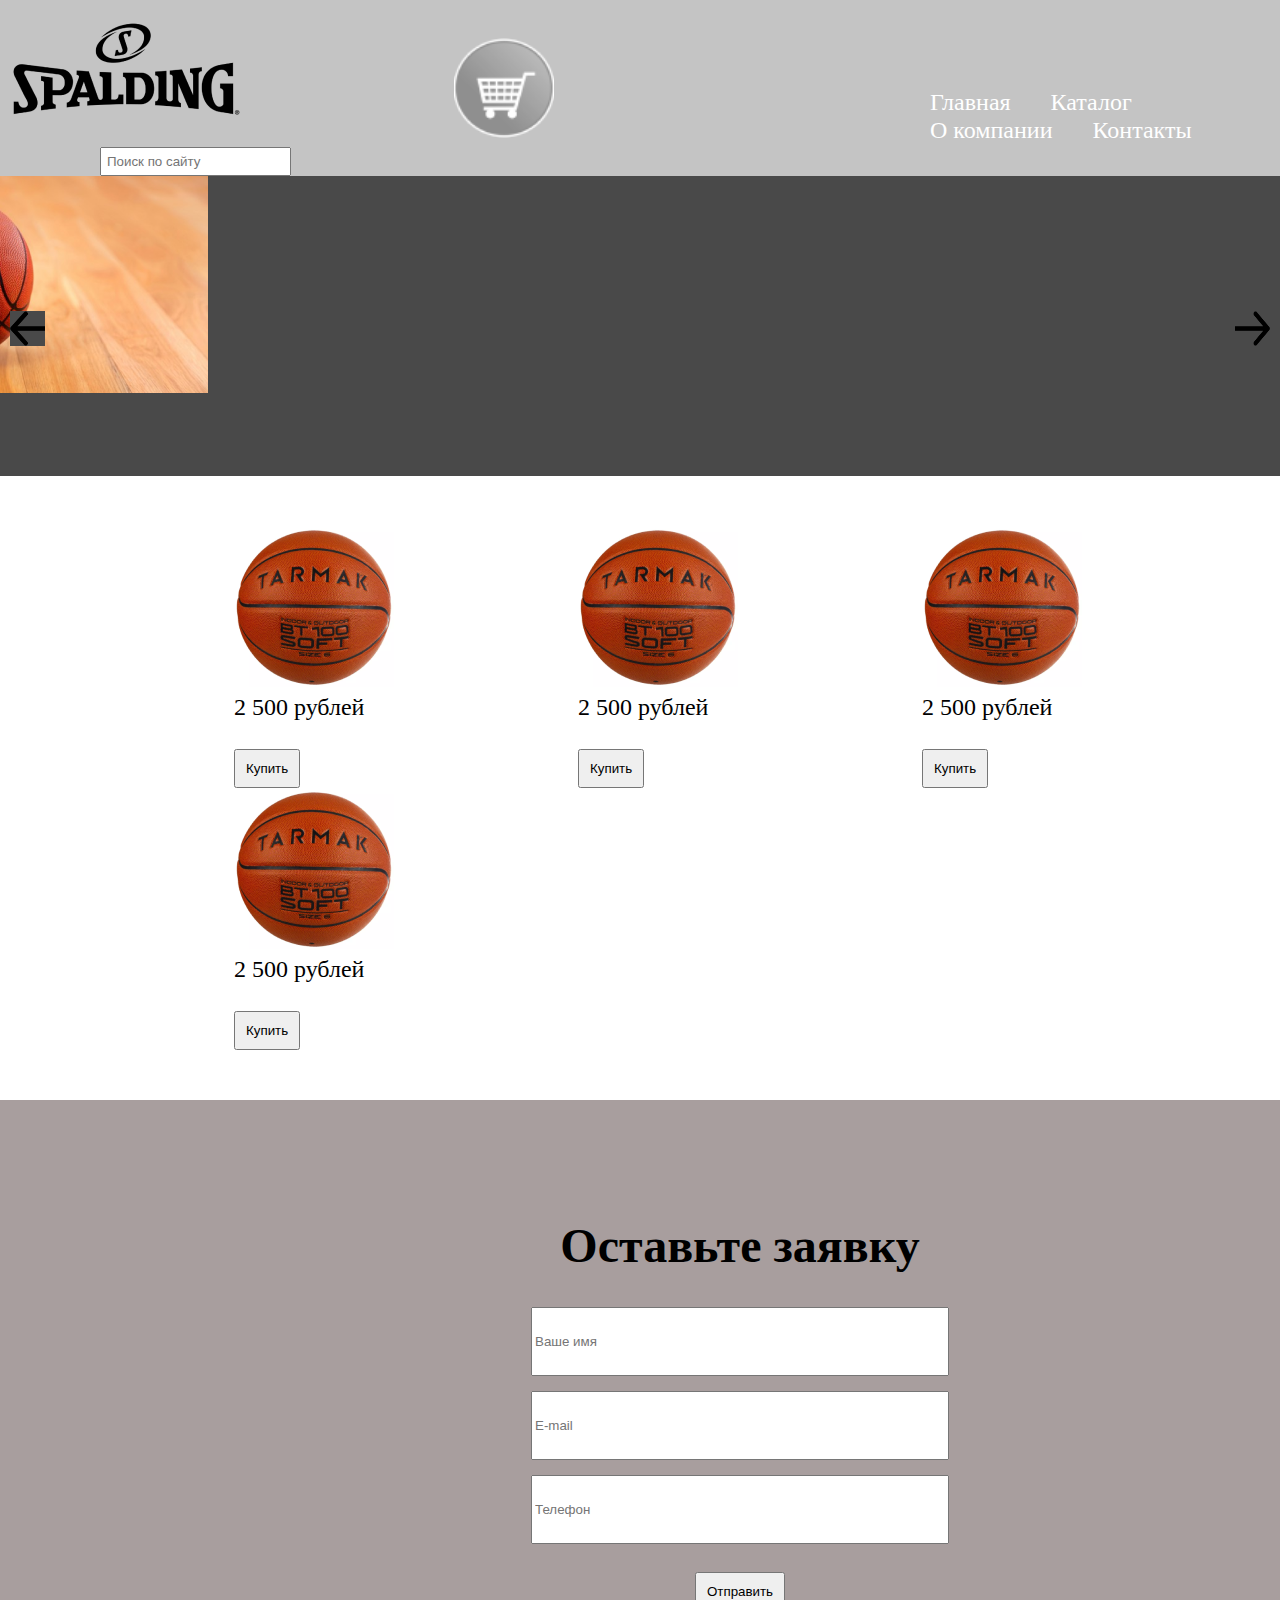
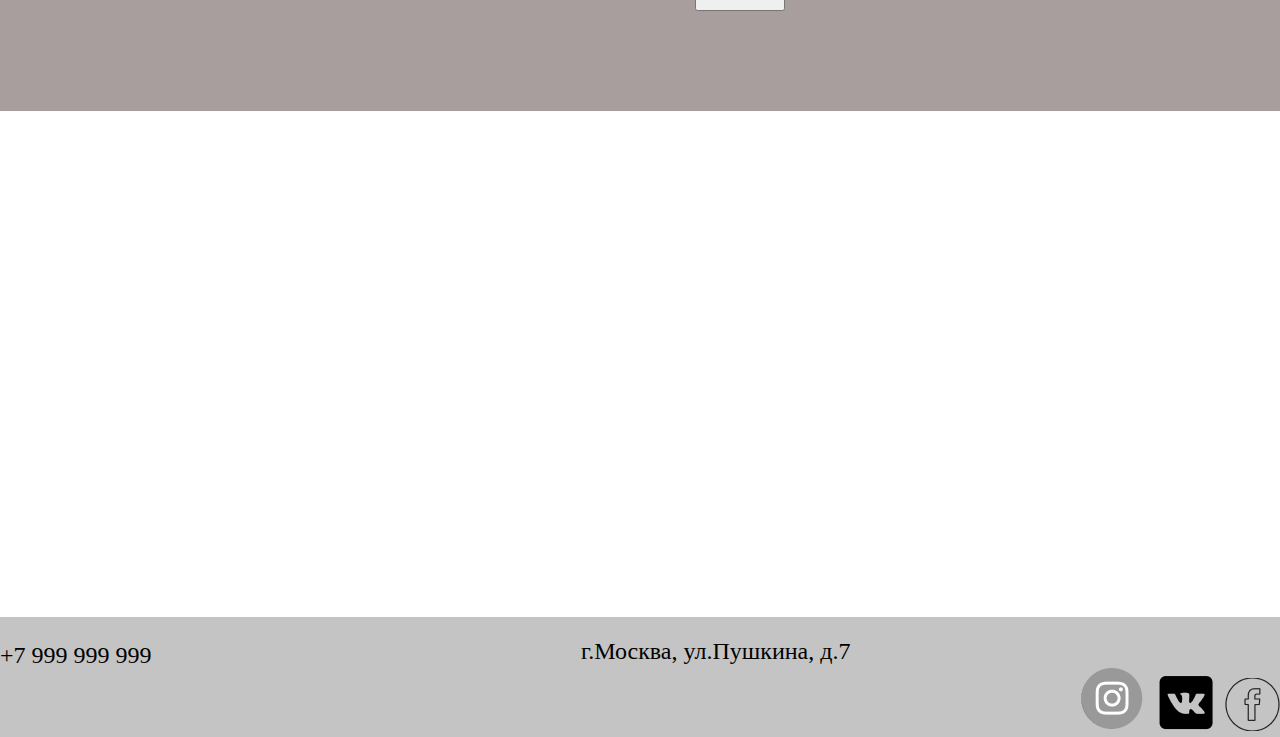
<file: index.html>
<!DOCTYPE html>
<html lang="en">
<head>
    <meta charset="UTF-8">
    <meta name="viewport" content="width=device-width, initial-scale=1.0">
    <title>Интернет-магазин</title>
    <link rel="stylesheet" href="style.css">
    <script src="https://ajax.googleapis.com/ajax/libs/jquery/3.1.0/jquery.min.js"></script>
</head>
<body>
    <div class="wrapper">
        <div class="header">
            <img src="images/logo.png">
            <img src="images/shopping.png" style="margin-left:200px;" width="100" height="100">
            <ul class="menu">
                <li>Главная</li>
                <li>Каталог</li>
                <li>О компании</li>
                <li>Контакты</li>
            </ul>
            <input type="search" placeholder="Поиск по сайту">
        </div>
        <div class="content">
            <div class="sl_ctr">
                <div class="sldr">  
                <img src="images/slide.png" alt="">
                <img src="images/slide.png" alt="">
                </div>
                <img class="prv_b" src="images/Arrow 3.png">
                <img class="nxt_b" src="images/Arrow 2.png">
            </div>
            <div class="items">
                <div class="item">
                    <img src="images/basket.png"><br>
                    <span>2 500 рублей</span><br><br>
                    <button>Купить</button>
                </div>
                <div class="item">
                    <img src="images/basket.png"><br>
                    <span>2 500 рублей</span><br><br>
                    <button>Купить</button>
                </div>
                <div class="item">
                    <img src="images/basket.png"><br>
                    <span>2 500 рублей</span><br><br>
                    <button>Купить</button>
                </div>
                <div class="item">
                    <img src="images/basket.png"><br>
                    <span>2 500 рублей</span><br><br>
                    <button>Купить</button>
                </div>
            </div>
            <form method="POST" class="feedback">
                <h1>Оставьте заявку</h1>
                <input type="text" name="name" placeholder="Ваше имя"><br>
                <input type="text" name="e-mail" placeholder="E-mail"><br>
                <input type="text" name="phone" placeholder="Телефон"><br><br>
                <input type="submit" value="Отправить">
            </form>
        </form>
        <div class="map">
            <iframe src="https://yandex.ru/map-widget/v1/?um=constructor%3A538862a00c11a79906e0488f2ba7c352f5832ab545391235cec541ecbf941f04&amp;source=constructor" width="2000" height="500" frameborder="0"></iframe>
        </div>
        <div class="footer">
            <div class="left">
                <p>+7 999 999 999</p>
            </div>
            <div class="center">
                г.Москва, ул.Пушкина, д.7
            </div>
            <div class="right">
                <img src="images/instagram.png" alt="">
                <img src="images/vk.png" alt="">
                <img src="images/facebook.png" alt="">
            </div>
        </div>
    </div>
    <script>
        $(function() {
        var sldr = $('.sldr'),
        sldrContent = sldr.html(),
        slideWidth = $('.sl_ctr').outerWidth(),
        slideCount = $('.sldr img').length,
        prv_b = $('.prv_b'),
        nxt_b = $('.nxt_b'),
        sldrInterval = 3300,
        animateTime = 1000,
        course = 1,
        margin = - slideWidth;
        $('.sldr img:last').clone().prependTo('.sldr');$('.sldr img').eq(1).clone().appendTo('.sldr');$('.sldr').css('margin-left',-slideWidth);function nxt_bSlide(){interval=window.setInterval(animate,sldrInterval)}function animate(){if(margin==-slideCount*slideWidth-slideWidth){sldr.css({'marginLeft':-slideWidth});margin=-slideWidth*2}else if(margin==0&&course==-1){sldr.css({'marginLeft':-slideWidth*slideCount});margin=-slideWidth*slideCount+slideWidth}else{margin=margin-slideWidth*(course)}sldr.animate({'marginLeft':margin},animateTime)}function sldrStop(){window.clearInterval(interval)}prv_b.click(function(){if(sldr.is(':animated')){return false}var course2=course;course=-1;animate();course=course2});nxt_b.click(function(){if(sldr.is(':animated')){return false}var course2=course;course=1;animate();course=course2});sldr.add(nxt_b).add(prv_b).hover(function(){sldrStop()},nxt_bSlide);nxt_bSlide()});
        </script>
</body>
</html>
</file>
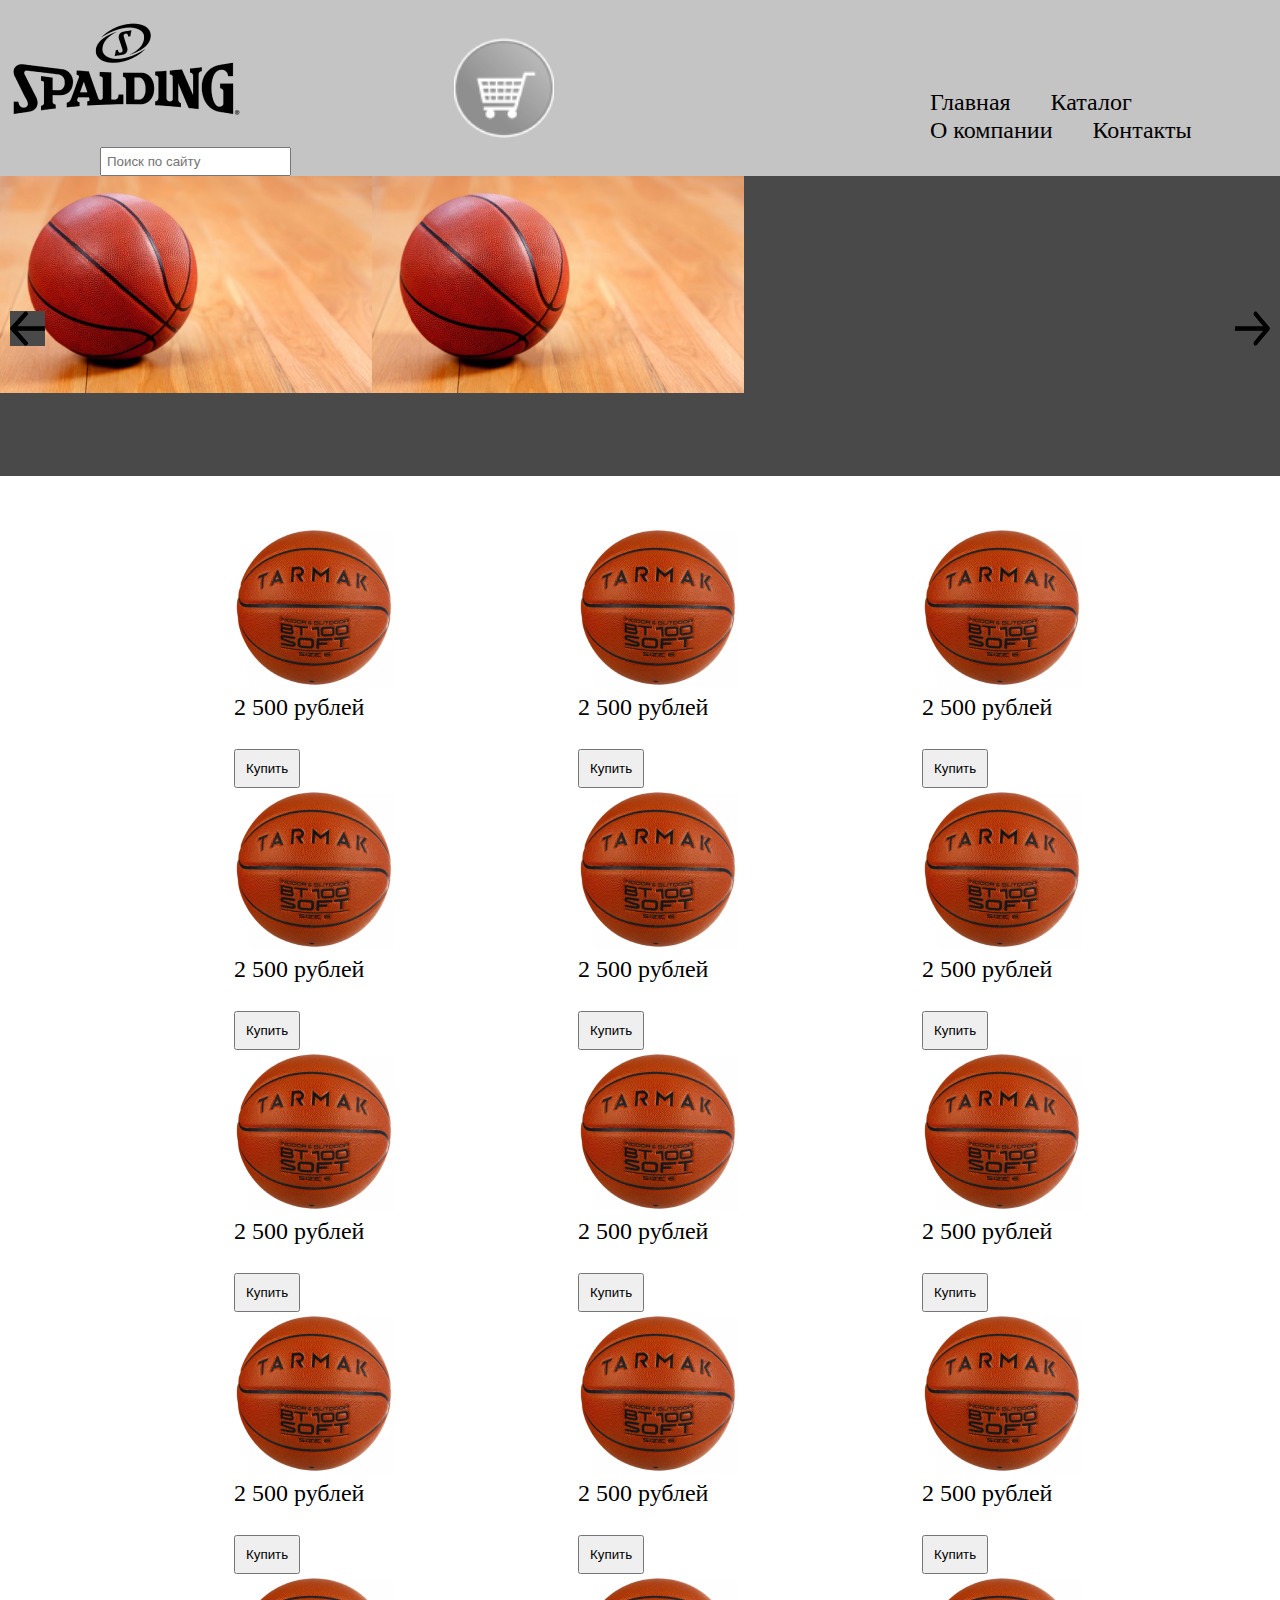
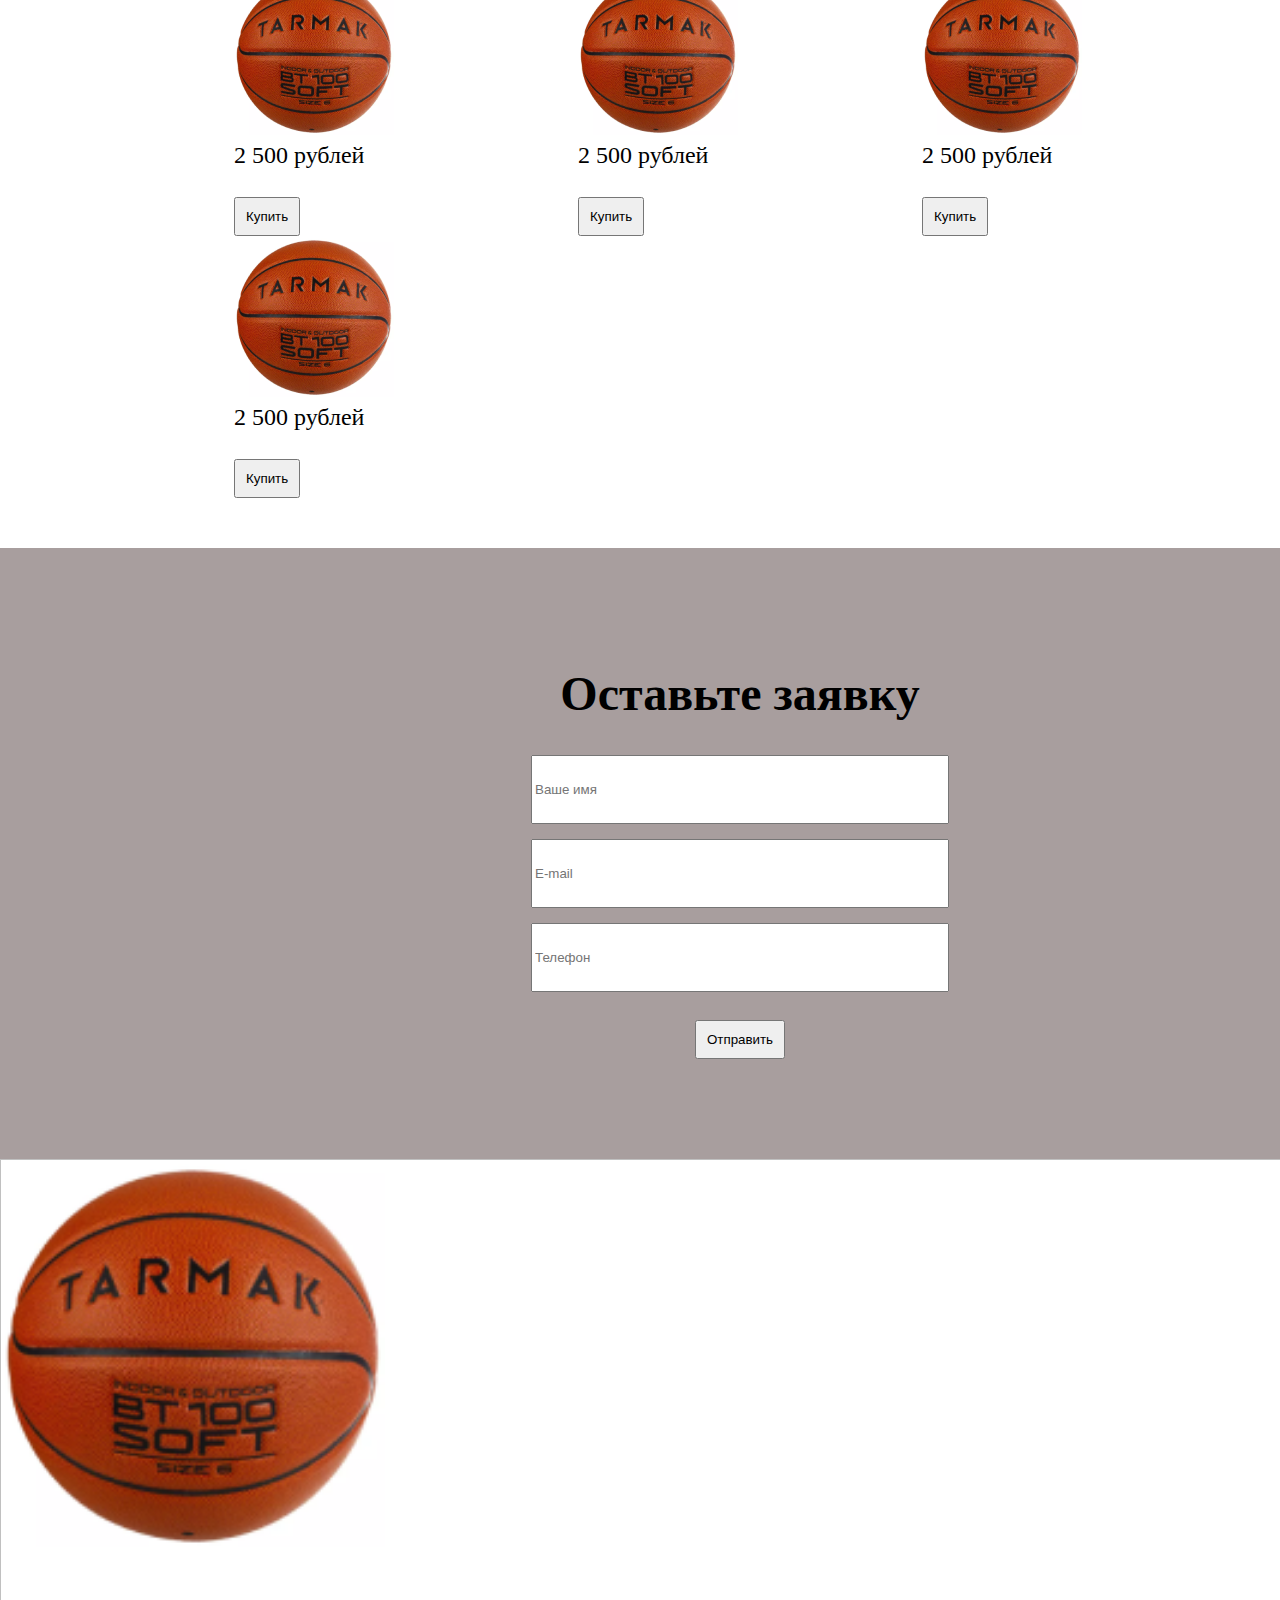
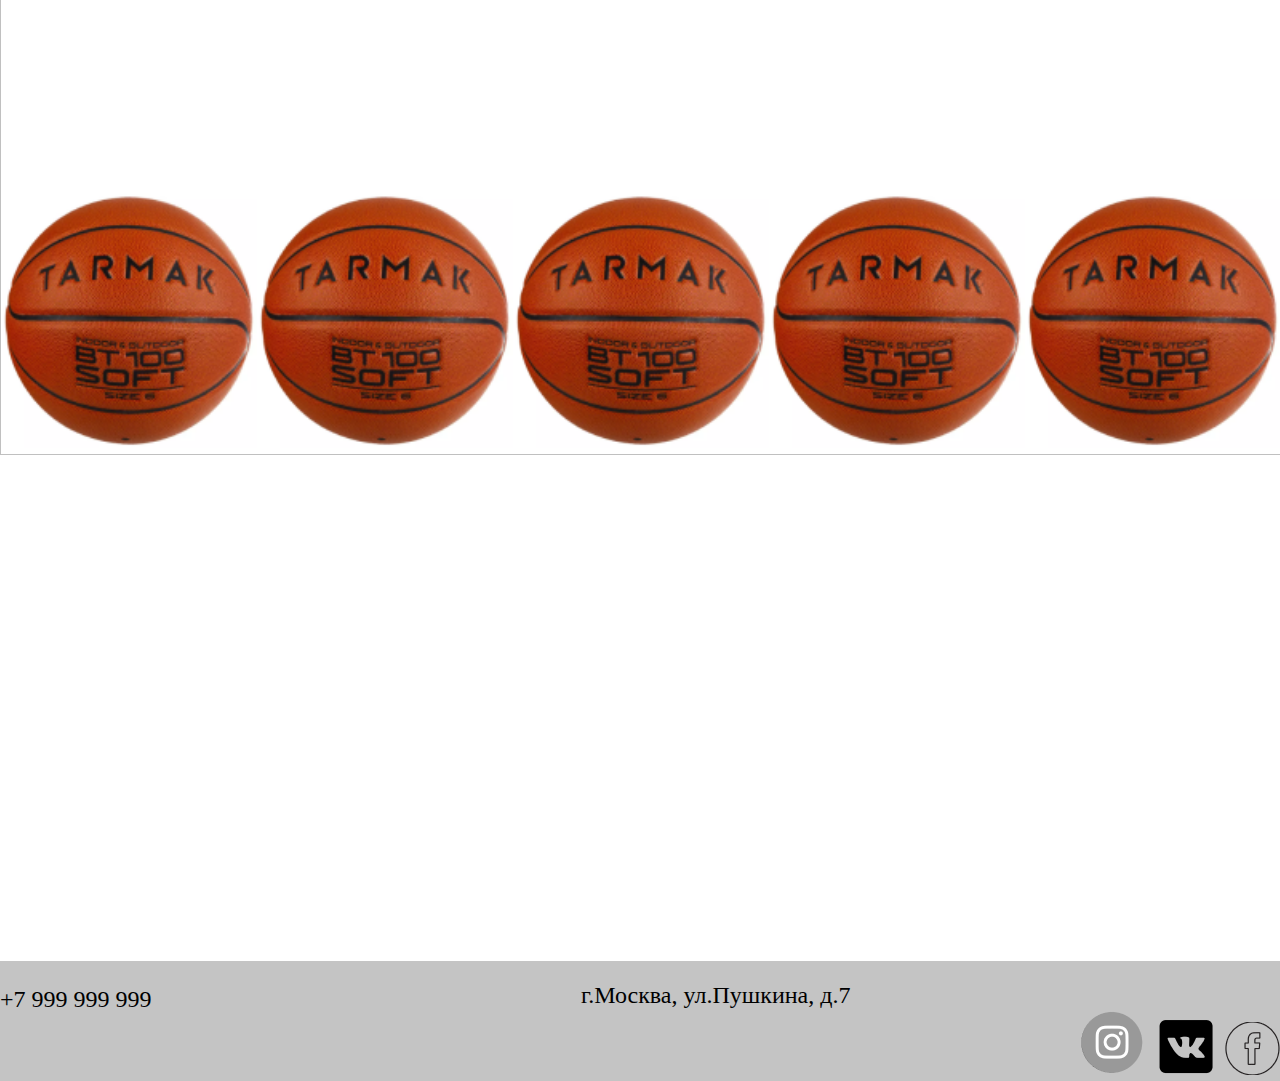
<file: catalog.html>
<!DOCTYPE html>
<html lang="en">
<head>
    <meta charset="UTF-8">
    <meta name="viewport" content="width=device-width, initial-scale=1.0">
    <title>Интернет-магазин</title>
    <link rel="stylesheet" href="style.css">
    <script src="https://ajax.googleapis.com/ajax/libs/jquery/3.1.0/jquery.min.js"></script>
</head>
<body>
    <div class="wrapper">
        <div class="header">
            <img src="images/logo.png">
            <img src="images/shopping.png" style="margin-left:200px;" width="100" height="100">
            <ul class="menu">
                <li><a href="index.html">Главная</a></li>
                <li><a href="catalog.html">Каталог</a></li>
                <li><a href="#">О компании</a></li>
                <li><a href="#">Контакты</a></li>
            </ul>
            <input type="search" placeholder="Поиск по сайту">
        </div>
        <div class="content">
            <div class="sl_ctr">
                <div class="sldr">  
                <img src="images/slide.png" alt="">
                <img src="images/slide.png" alt="">
                </div>
                <img class="prv_b" src="images/Arrow 3.png">
                <img class="nxt_b" src="images/Arrow 2.png">
            </div>
            <div class="items">
                <div class="item">
                    <img src="images/basket.png"><br>
                    <span>2 500 рублей</span><br><br>
                    <button>Купить</button>
                </div>
                <div class="item">
                    <img src="images/basket.png"><br>
                    <span>2 500 рублей</span><br><br>
                    <button>Купить</button>
                </div>
                <div class="item">
                    <img src="images/basket.png"><br>
                    <span>2 500 рублей</span><br><br>
                    <button>Купить</button>
                </div>
                <div class="item">
                    <img src="images/basket.png"><br>
                    <span>2 500 рублей</span><br><br>
                    <button>Купить</button>
                </div>
                <div class="item">
                    <img src="images/basket.png"><br>
                    <span>2 500 рублей</span><br><br>
                    <button>Купить</button>
                </div>
                <div class="item">
                    <img src="images/basket.png"><br>
                    <span>2 500 рублей</span><br><br>
                    <button>Купить</button>
                </div>
                <div class="item">
                    <img src="images/basket.png"><br>
                    <span>2 500 рублей</span><br><br>
                    <button>Купить</button>
                </div>
                <div class="item">
                    <img src="images/basket.png"><br>
                    <span>2 500 рублей</span><br><br>
                    <button>Купить</button>
                </div>
                <div class="item">
                    <img src="images/basket.png"><br>
                    <span>2 500 рублей</span><br><br>
                    <button>Купить</button>
                </div>
                <div class="item">
                    <img src="images/basket.png"><br>
                    <span>2 500 рублей</span><br><br>
                    <button>Купить</button>
                </div>
                <div class="item">
                    <img src="images/basket.png"><br>
                    <span>2 500 рублей</span><br><br>
                    <button>Купить</button>
                </div>
                <div class="item">
                    <img src="images/basket.png"><br>
                    <span>2 500 рублей</span><br><br>
                    <button>Купить</button>
                </div>
                <div class="item">
                    <img src="images/basket.png"><br>
                    <span>2 500 рублей</span><br><br>
                    <button>Купить</button>
                </div>
                <div class="item">
                    <img src="images/basket.png"><br>
                    <span>2 500 рублей</span><br><br>
                    <button>Купить</button>
                </div>
                <div class="item">
                    <img src="images/basket.png"><br>
                    <span>2 500 рублей</span><br><br>
                    <button>Купить</button>
                </div>
                <div class="item">
                    <img src="images/basket.png"><br>
                    <span>2 500 рублей</span><br><br>
                    <button>Купить</button>
                </div>
            </div>
            <form method="POST" class="feedback">
                <h1>Оставьте заявку</h1>
                <input type="text" name="name" placeholder="Ваше имя"><br>
                <input type="text" name="e-mail" placeholder="E-mail"><br>
                <input type="text" name="phone" placeholder="Телефон"><br><br>
                <input type="submit" value="Отправить">
            </form>
        </form>
        <div class="cssSlider">
            <ul class="slides">
                <li id="slide1"><img src="images/basket.png" alt="" /></li>
                <li id="slide2"><img src="images/basket.png" alt="" /></li>
                <li id="slide3"><img src="images/basket.png" alt="" /></li>
                <li id="slide4"><img src="images/basket.png" alt="" /></li>
                <li id="slide5"><img src="images/basket.png" alt="" /></li>
            </ul>
            <ul class="thumbnails">
                <li><a href="#slide1"><img src="images/basket.png" /></a></li>
                <li><a href="#slide2"><img src="images/basket.png" /></a></li>
                <li><a href="#slide3"><img src="images/basket.png" /></a></li>
                <li><a href="#slide4"><img src="images/basket.png" /></a></li>
                <li><a href="#slide5"><img src="images/basket.png" /></a></li>
            </ul>
        </div>
        <div class="map">
            <iframe src="https://yandex.ru/map-widget/v1/?um=constructor%3A538862a00c11a79906e0488f2ba7c352f5832ab545391235cec541ecbf941f04&amp;source=constructor" width="2000" height="500" frameborder="0"></iframe>
        </div>
        <div class="footer">
            <div class="left">
                <p>+7 999 999 999</p>
            </div>
            <div class="center">
                г.Москва, ул.Пушкина, д.7
            </div>
            <div class="right">
                <img src="images/instagram.png" alt="">
                <img src="images/vk.png" alt="">
                <img src="images/facebook.png" alt="">
            </div>
        </div>
    </div>
</body>
</html>
</file>
<file: style.css>
body {
    margin: 0;
    padding: 0;
    font-family: 'Roboto';
    font-size: 24px;
    line-height: 28px;
}

.wrapper {
    width: 100%;
    height: auto;
}

.wrapper .header {
    width: 100%;
    float: left;
    background-color: #C4C4C4;
}


.menu {
    display: block;
    list-style: none;
    margin-top: -56px;
    margin-left:850px;
}

.menu li {
    float: left;
    margin-left: 40px;
    color:white;
    font-size: 24px;
    vertical-align: middle;
}
.menu li a {
    text-decoration: none;
    list-style: none;
    color:black;
}
input[type=search] {
    padding:5px;
    display: inline-block;
    margin-left:100px;
    margin-top: -40px;
}
input[type=submit] {
    color:black;
    padding:10px;
}
button{
    color: black;
    padding:10px;
}
.content {
    width:100%;
}
.sl_ctr{
    position:relative;
    width:100%;
    height:300px;
    overflow:hidden;
    background-color: #494949;
    }
    .sldr{
    position:relative;
    }
    .sldr img{
    float:left;
    }
    .prv_b, .nxt_b{
    position:absolute;
    top:135px;
    display:block;
    width:35px;
    height:35px;
    cursor:pointer;
    background-color: #494949;
    }
    .prv_b{
    left:10px;
    }
    .nxt_b{
    right:10px;
    }
.items {
    width: 100%;
    float: left;
    padding:50px;
}

.item {
    float: left;
    margin-left:184px;
}
.feedback {
    float:left;
    width:100%;
    padding:100px;
    background-color: #A89E9E;
    text-align: center;
}
.feedback input[type=text] {
    width:410px;
    height: 63px;
    margin-top:15px;
}
.footer {
    float:left;
    width:100%;
    background-color: #c4c4c4;
}
.footer .left{
    float:left;
}
.footer .center{
    text-align: center;
    margin-top:20px;
}
.footer .right {
    float: right;
}

/*Галерея*/

.cssSlider {
	display: block;
	position: relative;
	width: 100%;
    overflow: hidden;
    border:1px solid silver;
}
.cssSlider .slides {
	overflow: hidden;
	overflow: hidden;
	width: 100%;
	height: 70vmin;
	margin: 0;
	padding: 0;
	list-style: none;
}
.cssSlider .slides > li {
	width: 100%;
	height: 70vmin;
	position: absolute;
	z-index: 1;
	overflow: hidden;
}
.cssSlider .slides > li > img {
	width: 30%;
	height: auto;
}
/*
.cssSlider .slides > li:first-child:not(:target) {
	z-index: 1;
	-webkit-transform: translateY(0%);
	        transform: translateY(0%);
}
*/
.cssSlider .thumbnails {
	display: block;
	position: relative;
	padding: 0;
	margin: 0;
	list-style: none;
}
.cssSlider .thumbnails > li {
	float: left;
	width: 20%;
}
.cssSlider .thumbnails > li > a {
	display: block;
}
.cssSlider .thumbnails > li > a > img {
	width: 100%;
	height: auto;
}

.cssSlider .slides li:target {
	z-index: 3;
	-webkit-animation: slide 1s 1;
}
.cssSlider .slides li:not(:target) {
	-webkit-animation: hidden 1s 1;
}
@-webkit-keyframes slide {
	0% {
		-webkit-transform: translateX(-100%);
		        transform: translateX(-100%);
	}
	100% {
		-webkit-transform: translateX(0%);
		        transform: translateX(0%);
	}
}
@keyframes slide {
	0% {
		-webkit-transform: translateX(-100%);
		        transform: translateX(-100%);
	}
	100% {
		-webkit-transform: translateX(0%);
		        transform: translateX(0%);
	}
}
@-webkit-keyframes hidden {
	0% {
		z-index: 2;
		-webkit-transform: translateX(0%);
		        transform: translateX(0%);
	}
	100% {
		z-index: 2;
		-webkit-transform: translateX(100%);
		        transform: translateX(100%);
	}
}
@keyframes hidden {
	0% {
		z-index: 2;
		-webkit-transform: translateX(0%);
		        transform: translateX(0%);
	}
	100% {
		z-index: 2;
		-webkit-transform: translateX(100%);
		        transform: translateX(100%);
	}
}
</file>
